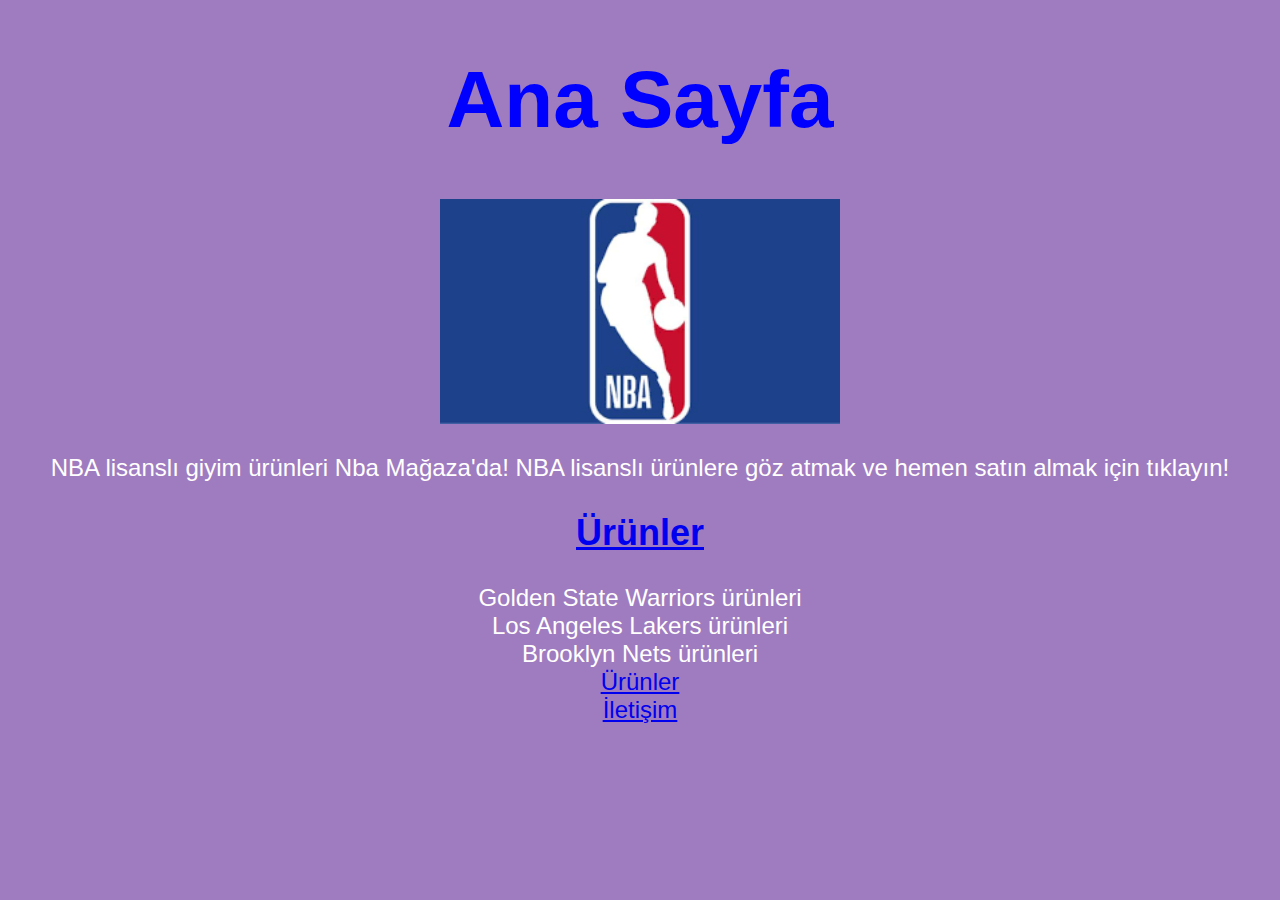
<file: index.html>
<!DOCTYPE html>
<html lang="tr">
<head>
    <meta charset="UTF-8">
    <meta http-equiv="X-UA-Compatible" content="IE=edge">
    <meta name="viewport" content="width=device-width, initial-scale=1.0">
    <title>NBA Mağaza</title>
    <link rel="stylesheet" href="style.css">
</head>
<body>
    <center>
    <h1 class="baslik">Ana Sayfa</h1>
        <img id="logo-width" src="[data-uri]" alt="Nba Logo">
        <p>NBA lisanslı giyim ürünleri Nba Mağaza'da! NBA lisanslı ürünlere göz atmak ve hemen satın almak için tıklayın!</p>
        <h2><a href="urunler-detay.html">Ürünler</a></h2>
            <ol>
                <li>Golden State Warriors ürünleri</li>
                <li>Los Angeles Lakers ürünleri</li>
                <li>Brooklyn Nets ürünleri</li>
            </ol>
            <a href="urunler-detay.html" target="_blank">Ürünler</a><br>
            <a href="about-us.html" target="_blank">İletişim</a><br>
    </center>  

</body>
</html>
</file>
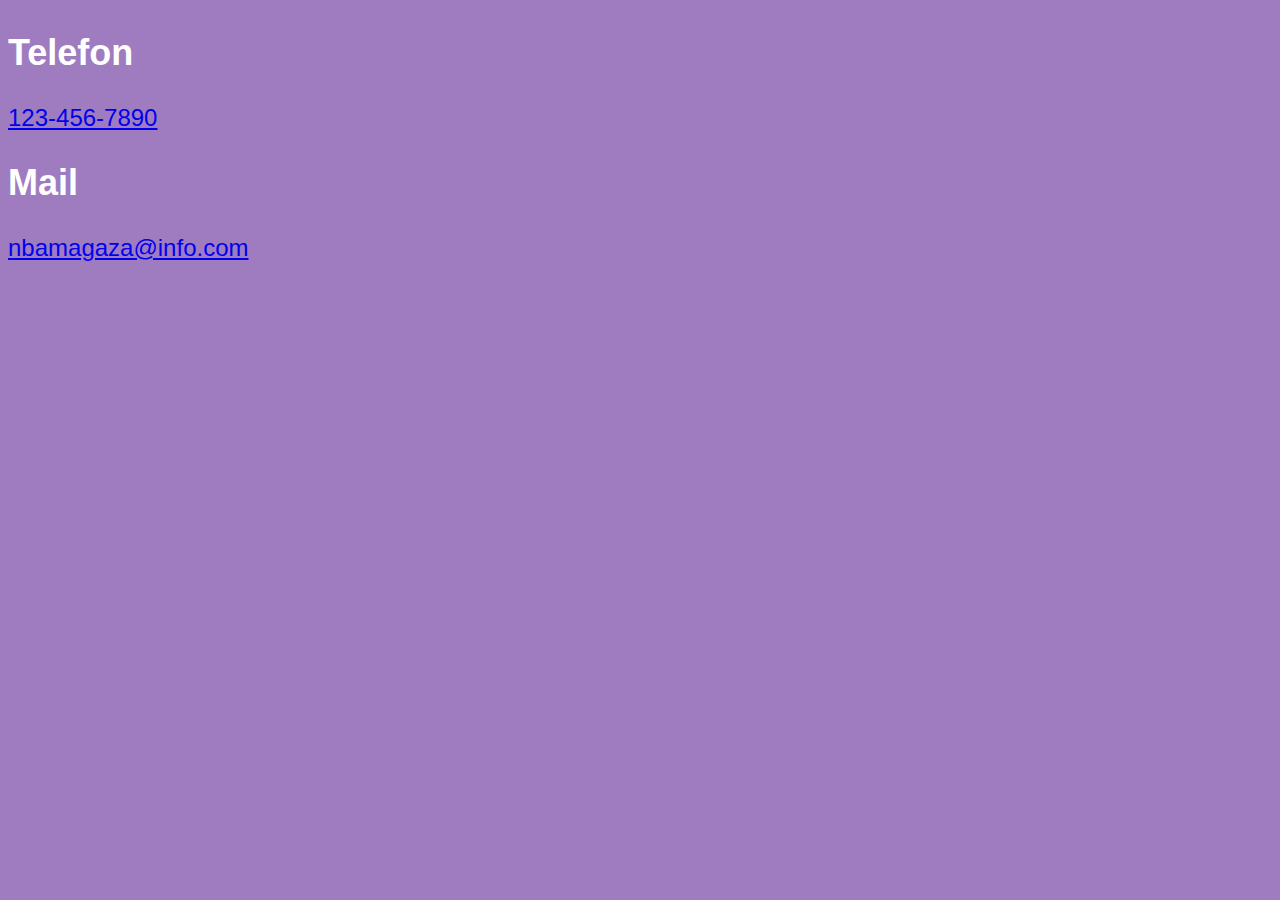
<file: about-us.html>
<!DOCTYPE html>
<html lang="en">
<head>
    <meta charset="UTF-8">
    <meta http-equiv="X-UA-Compatible" content="IE=edge">
    <meta name="viewport" content="width=device-width, initial-scale=1.0">
    <title>Nba Mağaza İletişim</title>
    <link rel="stylesheet" href="style.css">
</head>
<body>
    
</body>
</html>
<h1>
    <h2>Telefon</h2>
        <a href="tel:123-456-7890">123-456-7890</a>
    <h2>Mail</h2>
    <a href="mailto:nbamagaza@info.com">nbamagaza@info.com</a>
    
</h1>
</file>
<file: style.css>
body {
    background-color: rgb(159, 124, 192);
    font-size: 24px;
    color: white;
    font-family: 'Franklin Gothic Medium', 'Arial Narrow', Arial, sans-serif;
}
p {
    color: white;
}

h2 {
    font-size: 36px;
}

.baslik {
    font-size: 80px;
    color:blue;
}

.golden-state {
    color:yellow;
    font-size: 50px;
} 

.nets {
    color: brown;
    font-size: 50px;
} 

.lakers {
    color: purple;
    font-size: 50px;
} 

ul {
    list-style-type: circle;
    margin: 0px;
    padding: 0px;
}

ol {
    list-style-type: circle;
    margin: 0px;
    padding: 0px;
}

img {
    width: 200px;
}

#logo-width {
    width: 400px;
}
</file>
